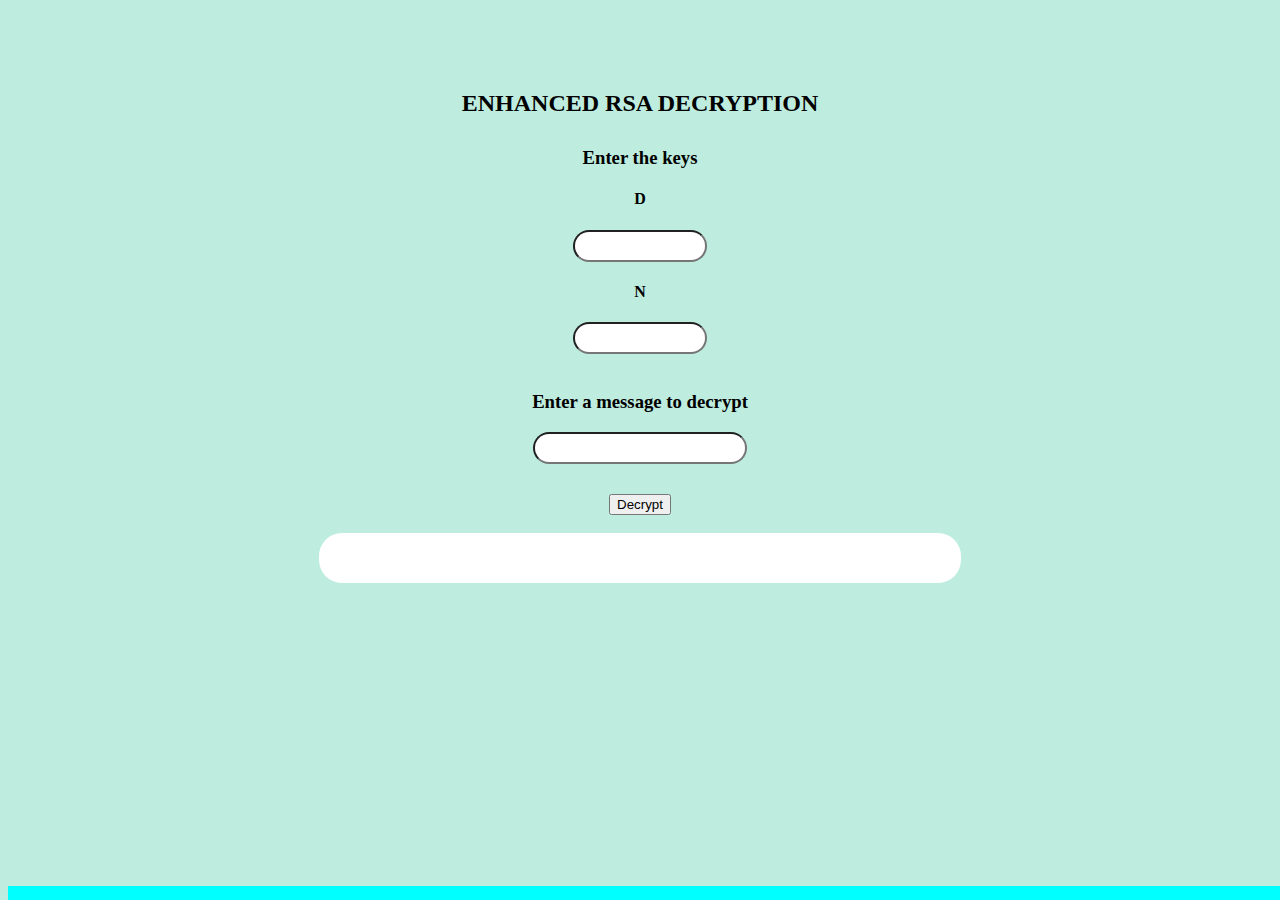
<file: templates/decrypt.html>
<!DOCTYPE html>
<html lang="en">

<head>
    <meta charset="UTF-8">
    <meta http-equiv="X-UA-Compatible" content="IE=edge">
    <meta name="viewport" content="width=device-width, initial-scale=1.0">
    <title>RSA ALGORITHM</title>
    <link href="https://cdn.jsdelivr.net/npm/bootstrap@5.0.2/dist/css/bootstrap.min.css" rel="stylesheet"
        integrity="sha384-EVSTQN3/azprG1Anm3QDgpJLIm9Nao0Yz1ztcQTwFspd3yD65VohhpuuCOmLASjC" crossorigin="anonymous" />
    <script src="https://cdn.jsdelivr.net/npm/bootstrap@5.0.2/dist/js/bootstrap.bundle.min.js"
        integrity="sha384-MrcW6ZMFYlzcLA8Nl+NtUVF0sA7MsXsP1UyJoMp4YLEuNSfAP+JcXn/tWtIaxVXM"
        crossorigin="anonymous"></script>
    <style>
        body {
            background-color: #beeddf;
        }

        .main {
            text-align: center;
            margin-top: 10vh;
        }

        .main h2 {
            margin: 30px 0;
        }

        .up .row {
            justify-content: center;
            text-align: center;
        }

        .up input,
        #text {
            width: 120px;
            border-radius: 23px;
            background-color: white;
            padding: 5px;
            font-size: 1rem;
            text-align: center;
        }

        #text {
            width: 200px;
        }

        #plaintext {
            background-color: white;
            border-radius: 23px;
            width: 50%;
            height: 40px;
            font-size: 1rem;
            margin: auto;
            padding: 5px;
            text-align: center;
        }

        .hidden {
            display: block;
        }

        .placeholder {
            font-size: 30px;
            display: none;
        }

        .placeholder .row {
            justify-content: center;
            text-align: center;
            font-size: 25px;
        }

        #clickme {
            margin-top: 30px;
        }

        footer {
            background-color: aqua;
            padding: 7px;
            text-align: center;
            position: absolute;
            bottom: 0;
            width: 100%;
        }
    </style>
</head>

<body>
    <div class="main">
        <h2>ENHANCED RSA DECRYPTION</h2>
        <h3>Enter the keys</h3>
        <div class="container up">
            <div class="row">
                <div class="col-2">
                    <h4>D</h4>
                    <input type="number" id="d" />
                </div>
                <div class="col-2">
                    <h4>N</h4>
                    <input type="number" id="n" />
                </div>
            </div>
        </div>
        <br>
        <h3>Enter a message to decrypt</h3>
        <input type="text" id="text">
        <div>
            <input class="btn btn-primary btn-lg" type="button" id="clickme" value="Decrypt" />
        </div>
        <br>
        <div id="plaintext"></div>
    </div>
    <br>
    <footer></footer>
    <script>
        var click = document.getElementById('clickme');
        click.addEventListener('click', myfunction);
        var pt_str = ""
        function myfunction() {
            var d = document.querySelector('#d').value
            var n = document.querySelector('#n').value
            var ct = document.querySelector('#text').value
            fetch('/enhancedrsadecrypt', {
                headers: {
                    'Content-Type': 'application/json'
                },
                method: 'POST',
                body: JSON.stringify({
                    "d": d,
                    "n": n,
                    "ct": ct
                })
            }).then(function (response) {
                return response.text();
            }).then(function (text) {
                const obj = JSON.parse(text)
                pt_str = obj.pt_str
                document.querySelector('#plaintext').innerHTML = pt_str
            });
        };

    </script>

</body>

</html>
</file>
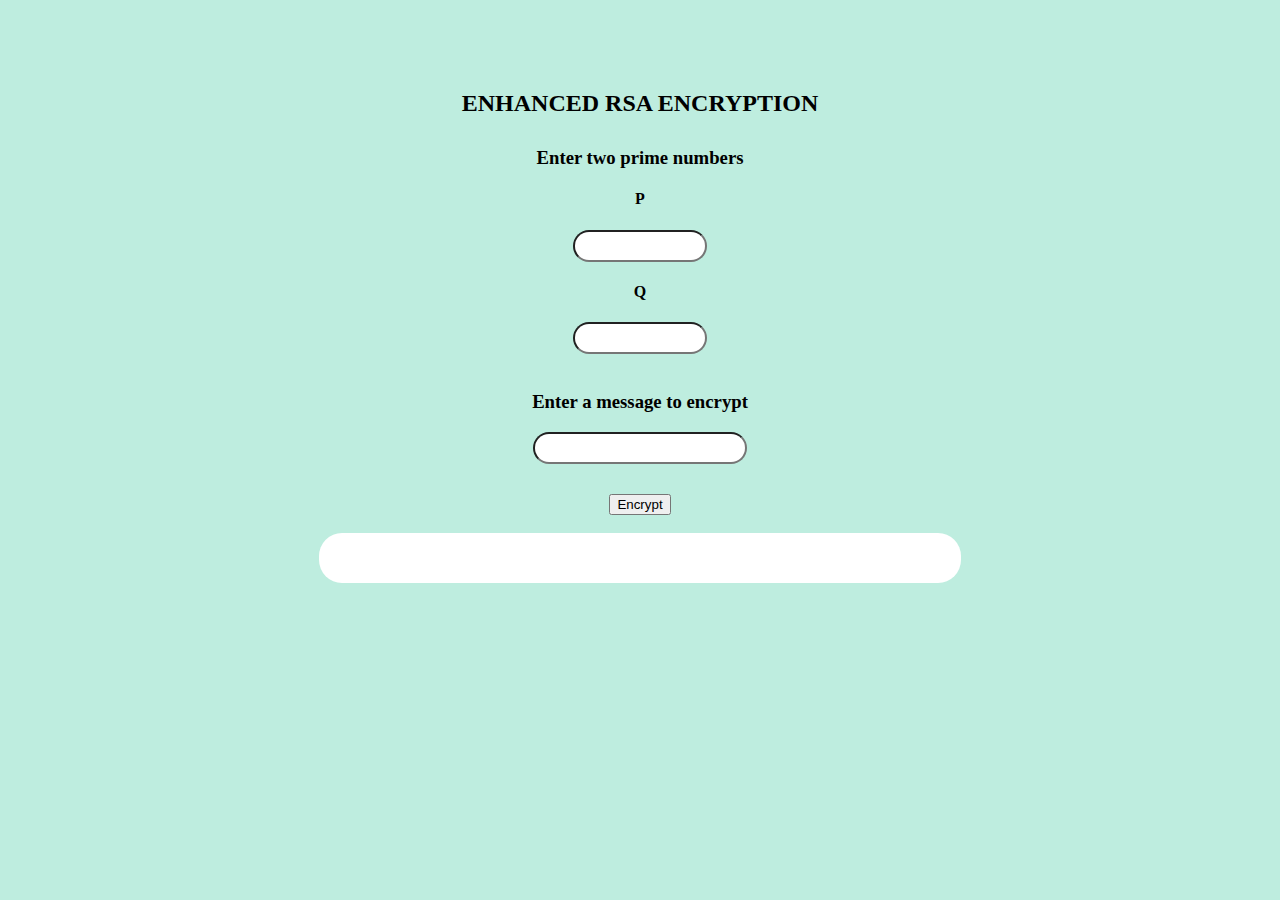
<file: templates/encrypt.html>
<!DOCTYPE html>
<html lang="en">

<head>
    <meta charset="UTF-8" />
    <meta http-equiv="X-UA-Compatible" content="IE=edge" />
    <meta name="viewport" content="width=device-width, initial-scale=1.0" />
    <title>RSA ALGORITHM</title>
    <link href="https://cdn.jsdelivr.net/npm/bootstrap@5.0.2/dist/css/bootstrap.min.css" rel="stylesheet"
        integrity="sha384-EVSTQN3/azprG1Anm3QDgpJLIm9Nao0Yz1ztcQTwFspd3yD65VohhpuuCOmLASjC" crossorigin="anonymous" />
    <script src="https://cdn.jsdelivr.net/npm/bootstrap@5.0.2/dist/js/bootstrap.bundle.min.js"
        integrity="sha384-MrcW6ZMFYlzcLA8Nl+NtUVF0sA7MsXsP1UyJoMp4YLEuNSfAP+JcXn/tWtIaxVXM"
        crossorigin="anonymous"></script>
    <style>
        body {
            background-color: #beeddf;
        }

        .main {
            text-align: center;
            margin-top: 10vh;
        }

        .main h2 {
            margin: 30px 0;
        }

        .up .row {
            justify-content: center;
            text-align: center;
        }

        .up input,
        #text {
            width: 120px;
            border-radius: 23px;
            background-color: white;
            padding: 5px;
            font-size: 1rem;
            text-align: center;
        }

        #text {
            width: 200px;
        }

        #ciphertext {
            background-color: white;
            border-radius: 23px;
            width: 50%;
            height: 40px;
            font-size: 1rem;
            margin: auto;
            padding: 5px;
            text-align: center;
        }

        .hidden {
            display: block;
        }

        .placeholder {
            font-size: 30px;
            display: none;
        }

        .placeholder .row {
            justify-content: center;
            text-align: center;
            font-size: 25px;
        }

        #clickme {
            margin-top: 30px;
        }

        footer {
            background-color: aqua;
            padding: 7px;
            text-align: center;
            width: 100%;
        }
    </style>
</head>

<body>
    <div class="main">
        <h2>ENHANCED RSA ENCRYPTION</h2>
        <h3>Enter two prime numbers</h3>
        <div class="container up">
            <div class="row">
                <div class="col-2">
                    <h4>P</h4>
                    <input type="number" id="p" />
                </div>
                <div class="col-2">
                    <h4>Q</h4>
                    <input type="number" id="q" />
                </div>
            </div>
        </div>
        <br>
        <h3>Enter a message to encrypt</h3>
        <input type="text" id="text">
        <div>
            <input class="btn btn-primary btn-lg" type="button" id="clickme" value="Encrypt" />
        </div>
        <br>
        <div id="ciphertext"></div>
        <div id="displaytable" class="placeholder" style="margin-top: 30px;">
            <div class="container up">
                <div class="row">
                    <div class="col-2" style="font-weight: bold;">Variable</div>
                    <div class="col-2" style="font-weight: bold;">Value</div>
                    <div class="col-2" style="font-weight: bold;">Name</div>
                    <div class="col-2" style="font-weight: bold;">Formula</div>
                </div>
                <div class="row">
                    <div class="col-2">N</div>
                    <div class="col-2" id="n"></div>
                    <div class="col-2">modulus</div>
                    <div class="col-2">N:P*Q</div>
                </div>
                <div class="row">
                    <div class="col-2">L</div>
                    <div class="col-2" id="l"></div>
                    <div class="col-2">euler's totient</div>
                    <div class="col-2">L:(p-1)*(q-1)</div>
                </div>
                <div class="row">
                    <div class="col-2">E</div>
                    <div class="col-2" id="e"></div>
                    <div class="col-2">public exponent</div>
                    <div class="col-2">E</div>
                </div>
                <div class="row">
                    <div class="col-2">D</div>
                    <div class="col-2" id="d"></div>
                    <div class="col-2">private exponent</div>
                    <div class="col-2">D*E mod L=1</div>
                </div>
            </div>
        </div>
    </div>
    <br>
    <footer class="placeholder"></footer>
    <script>
        var click = document.getElementById('clickme');
        click.addEventListener('click', myfunction);
        var n = 0
        var l = 0
        var e = 0
        var d = 0
        var ct = 0
        var ct_str = ""
        function myfunction() {
            var p = document.querySelector('#p').value
            var q = document.querySelector('#q').value
            var pt = document.querySelector('#text').value
            // send request to python script here
            fetch('/enhancedrsaencrypt', {
                headers: {
                    'Content-Type': 'application/json'
                },
                method: 'POST',
                body: JSON.stringify({
                    "p": p,
                    "q": q,
                    "pt": pt
                })
            }).then(function (response) {
                return response.text();
            }).then(function (text) {
                var tablewrap = document.getElementById('displaytable');
                tablewrap.className += "hidden";
                const footer = document.querySelector('footer');
                footer.className += "hidden";
                const obj = JSON.parse(text)
                n = obj.n
                l = obj.l
                e = obj.e
                d = obj.d
                ct = obj.ct
                ct_str = obj.ct_str
                document.querySelector('#ciphertext').innerHTML = ct_str
                document.querySelector('#n').innerHTML = n
                document.querySelector('#l').innerHTML = l
                document.querySelector('#e').innerHTML = e
                document.querySelector('#d').innerHTML = d
            });
        }
    </script>
</body>

</html>
</file>
